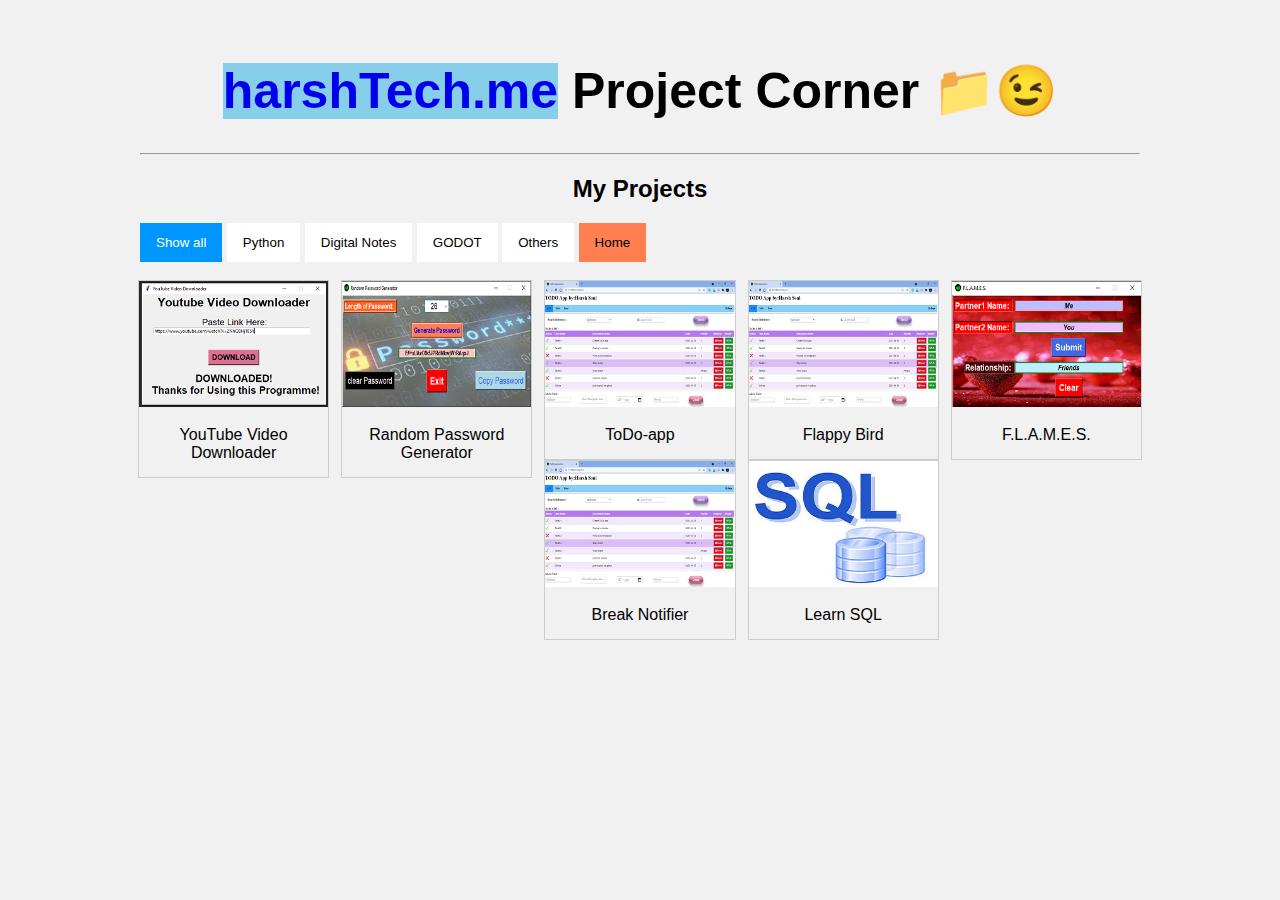
<file: project.html>
<!DOCTYPE html>
<html lang="en">

<head>
    <meta charset="UTF-8">
    <meta http-equiv="X-UA-Compatible" content="IE=edge">
    <meta name="viewport" content="width=device-width, initial-scale=1.0">
    <link rel="stylesheet" href="project.css">
    <title>HarshTech Projects</title>
    <!-- Disco Background -->
    <script>
        r = 255;
        g = 255;
        b = 255;
        flag = 0;
        t = new Array;
        o = new Array;
        d = new Array;

        function hex(a, c) {
            t[a] = Math.floor(c / 16)
            o[a] = c % 16
            switch (t[a]) {
                case 10:
                    t[a] = 'A';
                    break;
                case 11:
                    t[a] = 'B';
                    break;
                case 12:
                    t[a] = 'C';
                    break;
                case 13:
                    t[a] = 'D';
                    break;
                case 14:
                    t[a] = 'E';
                    break;
                case 15:
                    t[a] = 'F';
                    break;
                default:
                    break;
            }
            switch (o[a]) {
                case 10:
                    o[a] = 'A';
                    break;
                case 11:
                    o[a] = 'B';
                    break;
                case 12:
                    o[a] = 'C';
                    break;
                case 13:
                    o[a] = 'D';
                    break;
                case 14:
                    o[a] = 'E';
                    break;
                case 15:
                    o[a] = 'F';
                    break;
                default:
                    break;
            }
        }

        function ran(a, c) {
            if ((Math.random() > 2 / 3 || c == 0) && c < 255) {
                c++
                d[a] = 2;
            }
            else {
                if ((Math.random() <= 1 / 2 || c == 255) && c > 0) {
                    c--
                    d[a] = 1;
                }
                else d[a] = 0;
            }
            return c
        }
        function do_it(a, c) {
            if ((d[a] == 2 && c < 255) || c == 0) {
                c++
                d[a] = 2
            }
            else
                if ((d[a] == 1 && c > 0) || c == 255) {
                    c--;
                    d[a] = 1;
                }
            if (a == 3) {
                if (d[1] == 0 && d[2] == 0 && d[3] == 0)
                    flag = 1
            }
            return c
        }
        function disco() {
            if (flag == 0) {
                r = ran(1, r);
                g = ran(2, g);
                b = ran(3, b);
                hex(1, r)
                hex(2, g)
                hex(3, b)
                document.body.style.background = "#" + t[1] + o[1] + t[2] + o[2] + t[3] + o[3]
                flag = 50
            }
            else {
                r = do_it(1, r)
                g = do_it(2, g)
                b = do_it(3, b)
                hex(1, r)
                hex(2, g)
                hex(3, b)
                document.body.style.background = "#" + t[1] + o[1] + t[2] + o[2] + t[3] + o[3]
                flag--
            }

            setTimeout('disco()', 50)
        }
    </script>
    <!-- Disco Background -->
</head>

<body onload="disco()">

    <!-- MAIN (Center website) -->
    <div class="main">


        <h1><mark style="color: #0096FF; background: #87CEEB;"><a href="www.harshtech.me" style="text-decoration: none;">harshTech.me</a></mark> Project Corner 📁😉</h1>
        <hr>

        <h2 align="center">My Projects</h2>

        <div id="myBtnContainer">
            <button class="btn active" onclick="filterSelection('all')"> Show all</button>
            <button class="btn" onclick="filterSelection('Python')"> Python</button>
            <button class="btn" onclick="filterSelection('C++')"> Digital Notes</button>
            <button class="btn" onclick="filterSelection('Godot')"> GODOT</button>
            <button class="btn" onclick="filterSelection('Others')"> Others</button>
            <a href="index.html"><button class="btn" style="background: coral;">Home</button></a>
        </div>

        <!-- Portfolio Gallery Grid -->
        <div class="row">

            <div class="responsive">
                <div class="column Python">
                    <div class="content">
                        <a target="_blank" href="https://github.com/hashfx/YouTube-Video-Downloader">
                            <img src="img/ytdwnl.png" alt="YouTube Video Downloader" width="300" height="200">
                        </a>
                        <div class="desc">YouTube Video Downloader</div>

                    </div>

                </div>
            </div>
            <div class="responsive">
                <div class="column Python">
                    <div class="content">
                        <a target="_blank" href="https://github.com/hashfx/Random-Password-Generator">
                            <img src="img/pwd.png" alt="Random Password Generator" width="300" height="200">
                        </a>
                        <div class="desc">Random Password Generator</div>

                    </div>

                </div>
            </div>
            <div class="responsive">
                <div class="column Python">
                    <div class="content">
                        <a target="_blank" href="https://github.com/hashfx/todo-app">
                            <img src="img/todo.png" alt="ToDo-app" width="300" height="200">
                        </a>
                        <div class="desc">ToDo-app</div>
                    </div>
                </div>
            </div>
            <div class="responsive">
                <div class="column Python">
                    <div class="content">
                        <a target="_blank" href="https://github.com/hashfx/Flappy-Bird-Game">
                            <img src="img/todo.png" alt="ToDo-app" width="300" height="200">
                        </a>
                        <div class="desc">Flappy Bird</div>
                    </div>
                </div>
            </div>
            <div class="responsive">
                <div class="column Python">
                    <div class="content">
                        <a target="_blank" href="https://github.com/hashfx/F.L.A.M.E.S.">
                            <img src="img/flames.png" alt="ToDo-app" width="300" height="200">
                        </a>
                        <div class="desc">F.L.A.M.E.S.</div>
                    </div>
                </div>
            </div>
            <div class="responsive">
                <div class="column Python">
                    <div class="content">
                        <a target="_blank" href="https://github.com/hashfx/Pomodoro-Desktop-Notifier">
                            <img src="img/todo.png" alt="ToDo-app" width="300" height="200">
                        </a>
                        <div class="desc">Break Notifier</div>
                    </div>
                </div>
            </div>
            <div class="responsive">
                <div class="column C++">
                    <div class="content">
                        <a target="_blank" href="https://harshsoni-prog.github.io/SQL/">
                            <img src="img/sqlimg.png" alt="Learn C++" width="300" height="200">
                        </a>
                        <div class="desc">Learn SQL</div>
                    </div>
                </div>
            </div>
            <!--
            <div class="responsive">
                <div class="column C++">
                    <div class="content">
                        <a target="_blank" href="img03.jpg">
                            <img src="img03.jpg" alt="In Development...🙏🏻" width="300" height="200">
                        </a>
                        <div class="desc"> </div>

                    </div>
                </div>
            </div> 
            <div class="responsive">
                <div class="column C++">
                    <div class="content">
                        <a target="_blank" href="img03.jpg">
                            <img src="img03.jpg" alt="In Development...🙏🏻" width="300" height="200">
                        </a>
                        <div class="desc"> </div>

                    </div>
                </div>
            </div> 
            <div class="responsive">
                <div class="column Godot">
                    <div class="content">
                        <a target="_blank" href="img03.jpg">
                            <img src="img03.jpg" alt="In Development...🙏🏻" width="300" height="200">
                        </a>
                        <div class="desc"> Space Invader </div>

                    </div>
                </div>
            </div>
            <div class="responsive">
                <div class="column Godot">
                    <div class="content">
                        <a target="_blank" href="img03.jpg">
                            <img src="img03.jpg" alt="In Development...🙏🏻" width="300" height="200">
                        </a>
                        <div class="desc">Platformer Invader</div>

                    </div>
                </div>
            </div>

            <div class="responsive">
                <div class="column Others">
                    <div class="content">
                        <a target="_blank" href="img03.jpg">
                            <img src="img03.jpg" alt="In Development...🙏🏻" width="300" height="200">
                        </a>
                        <div class="desc">Github</div>

                    </div>
                </div>
            </div>
            <div class="responsive">
                <div class="column Others">
                    <div class="content">
                        <a target="_blank" href="img03.jpg">
                            <img src="img03.jpg" alt="In Development...🙏🏻" width="300" height="200">
                        </a>
                        <div class="desc">Blog</div>

                    </div>
                </div>
            </div>
            <div class="responsive">
                <div class="column Others">
                    <div class="content">
                        <a target="_blank" href="img03.jpg">
                            <img src="img03.jpg" alt="In Development...🙏🏻" width="300" height="200">
                        </a>
                        <div class="desc"> </div>

                    </div>
                </div>
            </div> -->
            <!-- END GRID -->
        </div>
        <div class="clearfix"></div>

        <!-- END MAIN -->
    </div>


    <script>
        filterSelection("all")
        function filterSelection(c) {
            var x, i;
            x = document.getElementsByClassName("column");
            if (c == "all") c = "";
            for (i = 0; i < x.length; i++) {
                w3RemoveClass(x[i], "show");
                if (x[i].className.indexOf(c) > -1) w3AddClass(x[i], "show");
            }
        }

        function w3AddClass(element, name) {
            var i, arr1, arr2;
            arr1 = element.className.split(" ");
            arr2 = name.split(" ");
            for (i = 0; i < arr2.length; i++) {
                if (arr1.indexOf(arr2[i]) == -1) { element.className += " " + arr2[i]; }
            }
        }

        function w3RemoveClass(element, name) {
            var i, arr1, arr2;
            arr1 = element.className.split(" ");
            arr2 = name.split(" ");
            for (i = 0; i < arr2.length; i++) {
                while (arr1.indexOf(arr2[i]) > -1) {
                    arr1.splice(arr1.indexOf(arr2[i]), 1);
                }
            }
            element.className = arr1.join(" ");
        }


        // Add active class to the current button (highlight it)
        var btnContainer = document.getElementById("myBtnContainer");
        var btns = btnContainer.getElementsByClassName("btn");
        for (var i = 0; i < btns.length; i++) {
            btns[i].addEventListener("click", function () {
                var current = document.getElementsByClassName("active");
                current[0].className = current[0].className.replace(" active", "");
                this.className += " active";
            });
        }
    </script>



</body>

</html>
</file>
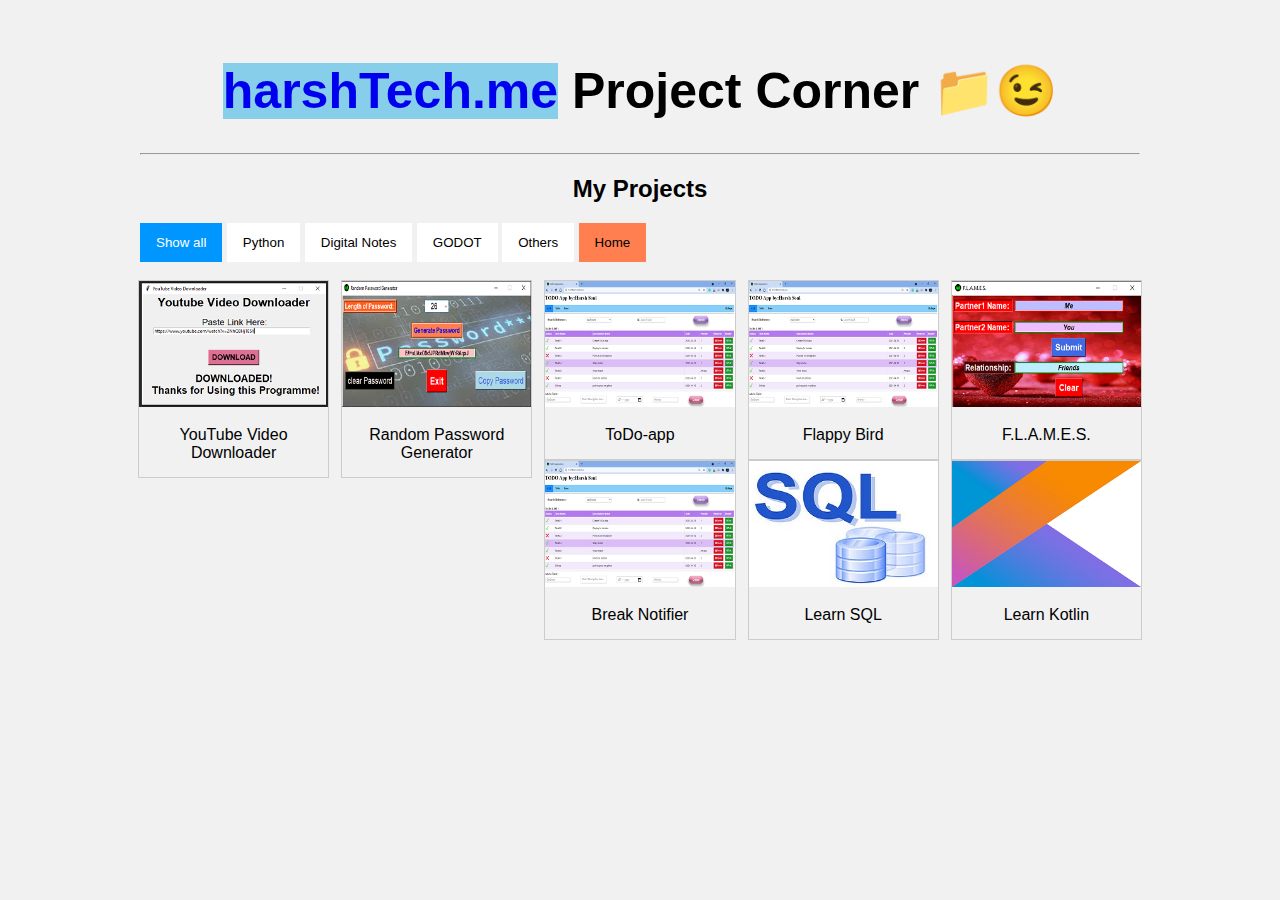
<file: docs/project.html>
<!DOCTYPE html>
<html lang="en">

<head>
    <meta charset="UTF-8">
    <meta http-equiv="X-UA-Compatible" content="IE=edge">
    <meta name="viewport" content="width=device-width, initial-scale=1.0">
    <link rel="stylesheet" href="project.css">
    <title>HarshTech Projects</title>
    <!-- Disco Background -->
    <script>
        r = 255;
        g = 255;
        b = 255;
        flag = 0;
        t = new Array;
        o = new Array;
        d = new Array;

        function hex(a, c) {
            t[a] = Math.floor(c / 16)
            o[a] = c % 16
            switch (t[a]) {
                case 10:
                    t[a] = 'A';
                    break;
                case 11:
                    t[a] = 'B';
                    break;
                case 12:
                    t[a] = 'C';
                    break;
                case 13:
                    t[a] = 'D';
                    break;
                case 14:
                    t[a] = 'E';
                    break;
                case 15:
                    t[a] = 'F';
                    break;
                default:
                    break;
            }
            switch (o[a]) {
                case 10:
                    o[a] = 'A';
                    break;
                case 11:
                    o[a] = 'B';
                    break;
                case 12:
                    o[a] = 'C';
                    break;
                case 13:
                    o[a] = 'D';
                    break;
                case 14:
                    o[a] = 'E';
                    break;
                case 15:
                    o[a] = 'F';
                    break;
                default:
                    break;
            }
        }

        function ran(a, c) {
            if ((Math.random() > 2 / 3 || c == 0) && c < 255) {
                c++
                d[a] = 2;
            }
            else {
                if ((Math.random() <= 1 / 2 || c == 255) && c > 0) {
                    c--
                    d[a] = 1;
                }
                else d[a] = 0;
            }
            return c
        }
        function do_it(a, c) {
            if ((d[a] == 2 && c < 255) || c == 0) {
                c++
                d[a] = 2
            }
            else
                if ((d[a] == 1 && c > 0) || c == 255) {
                    c--;
                    d[a] = 1;
                }
            if (a == 3) {
                if (d[1] == 0 && d[2] == 0 && d[3] == 0)
                    flag = 1
            }
            return c
        }
        function disco() {
            if (flag == 0) {
                r = ran(1, r);
                g = ran(2, g);
                b = ran(3, b);
                hex(1, r)
                hex(2, g)
                hex(3, b)
                document.body.style.background = "#" + t[1] + o[1] + t[2] + o[2] + t[3] + o[3]
                flag = 50
            }
            else {
                r = do_it(1, r)
                g = do_it(2, g)
                b = do_it(3, b)
                hex(1, r)
                hex(2, g)
                hex(3, b)
                document.body.style.background = "#" + t[1] + o[1] + t[2] + o[2] + t[3] + o[3]
                flag--
            }

            setTimeout('disco()', 50)
        }
    </script>
    <!-- Disco Background -->
</head>

<body onload="disco()">

    <!-- MAIN (Center website) -->
    <div class="main">


        <h1><mark style="color: #0096FF; background: #87CEEB;"><a href="www.harshtech.me" style="text-decoration: none;">harshTech.me</a></mark> Project Corner 📁😉</h1>
        <hr>

        <h2 align="center">My Projects</h2>

        <div id="myBtnContainer">
            <button class="btn active" onclick="filterSelection('all')"> Show all</button>
            <button class="btn" onclick="filterSelection('Python')"> Python</button>
            <button class="btn" onclick="filterSelection('C++')"> Digital Notes</button>
            <button class="btn" onclick="filterSelection('Godot')"> GODOT</button>
            <button class="btn" onclick="filterSelection('Others')"> Others</button>
            <a href="index.html"><button class="btn" style="background: coral;">Home</button></a>
        </div>

        <!-- Portfolio Gallery Grid -->
        <div class="row">

            <div class="responsive">
                <div class="column Python">
                    <div class="content">
                        <a target="_blank" href="https://github.com/hashfx/YouTube-Video-Downloader">
                            <img src="img/ytdwnl.png" alt="YouTube Video Downloader" width="300" height="200">
                        </a>
                        <div class="desc">YouTube Video Downloader</div>

                    </div>

                </div>
            </div>
            <div class="responsive">
                <div class="column Python">
                    <div class="content">
                        <a target="_blank" href="https://github.com/hashfx/Random-Password-Generator">
                            <img src="img/pwd.png" alt="Random Password Generator" width="300" height="200">
                        </a>
                        <div class="desc">Random Password Generator</div>

                    </div>

                </div>
            </div>
            <div class="responsive">
                <div class="column Python">
                    <div class="content">
                        <a target="_blank" href="https://github.com/hashfx/todo-app">
                            <img src="img/todo.png" alt="ToDo-app" width="300" height="200">
                        </a>
                        <div class="desc">ToDo-app</div>
                    </div>
                </div>
            </div>
            <div class="responsive">
                <div class="column Python">
                    <div class="content">
                        <a target="_blank" href="https://github.com/hashfx/Flappy-Bird-Game">
                            <img src="img/todo.png" alt="ToDo-app" width="300" height="200">
                        </a>
                        <div class="desc">Flappy Bird</div>
                    </div>
                </div>
            </div>
            <div class="responsive">
                <div class="column Python">
                    <div class="content">
                        <a target="_blank" href="https://github.com/hashfx/F.L.A.M.E.S.">
                            <img src="img/flames.png" alt="ToDo-app" width="300" height="200">
                        </a>
                        <div class="desc">F.L.A.M.E.S.</div>
                    </div>
                </div>
            </div>
            <div class="responsive">
                <div class="column Python">
                    <div class="content">
                        <a target="_blank" href="https://github.com/hashfx/Pomodoro-Desktop-Notifier">
                            <img src="img/todo.png" alt="ToDo-app" width="300" height="200">
                        </a>
                        <div class="desc">Break Notifier</div>
                    </div>
                </div>
            </div>
            <div class="responsive">
                <div class="column C++">
                    <div class="content">
                        <a target="_blank" href="https://hashfx.github.io/LearnSQL/index.html">
                            <img src="img/sqlimg.png" alt="Learn SQL" width="300" height="200">
                        </a>
                        <div class="desc">Learn SQL</div>
                    </div>
                </div>
            </div>
            <div class="responsive">
                <div class="column C++">
                    <div class="content">
                        <a target="_blank" href="https://github.com/hashfx/LearnKotlin/tree/master/src/main/kotlin">
                            <img src="img/kotlin.png" alt="Learn SQL" width="300" height="200">
                        </a>
                        <div class="desc">Learn Kotlin</div>
                    </div>
                </div>
            </div>
            <!--
            <div class="responsive">
                <div class="column C++">
                    <div class="content">
                        <a target="_blank" href="img03.jpg">
                            <img src="img03.jpg" alt="In Development...🙏🏻" width="300" height="200">
                        </a>
                        <div class="desc"> </div>

                    </div>
                </div>
            </div> 
            <div class="responsive">
                <div class="column C++">
                    <div class="content">
                        <a target="_blank" href="img03.jpg">
                            <img src="img03.jpg" alt="In Development...🙏🏻" width="300" height="200">
                        </a>
                        <div class="desc"> </div>

                    </div>
                </div>
            </div> 
            <div class="responsive">
                <div class="column Godot">
                    <div class="content">
                        <a target="_blank" href="img03.jpg">
                            <img src="img03.jpg" alt="In Development...🙏🏻" width="300" height="200">
                        </a>
                        <div class="desc"> Space Invader </div>

                    </div>
                </div>
            </div>
            <div class="responsive">
                <div class="column Godot">
                    <div class="content">
                        <a target="_blank" href="img03.jpg">
                            <img src="img03.jpg" alt="In Development...🙏🏻" width="300" height="200">
                        </a>
                        <div class="desc">Platformer Invader</div>

                    </div>
                </div>
            </div>

            <div class="responsive">
                <div class="column Others">
                    <div class="content">
                        <a target="_blank" href="img03.jpg">
                            <img src="img03.jpg" alt="In Development...🙏🏻" width="300" height="200">
                        </a>
                        <div class="desc">Github</div>

                    </div>
                </div>
            </div>
            <div class="responsive">
                <div class="column Others">
                    <div class="content">
                        <a target="_blank" href="img03.jpg">
                            <img src="img03.jpg" alt="In Development...🙏🏻" width="300" height="200">
                        </a>
                        <div class="desc">Blog</div>

                    </div>
                </div>
            </div>
            <div class="responsive">
                <div class="column Others">
                    <div class="content">
                        <a target="_blank" href="img03.jpg">
                            <img src="img03.jpg" alt="In Development...🙏🏻" width="300" height="200">
                        </a>
                        <div class="desc"> </div>

                    </div>
                </div>
            </div> -->
            <!-- END GRID -->
        </div>
        <div class="clearfix"></div>

        <!-- END MAIN -->
    </div>


    <script>
        filterSelection("all")
        function filterSelection(c) {
            var x, i;
            x = document.getElementsByClassName("column");
            if (c == "all") c = "";
            for (i = 0; i < x.length; i++) {
                w3RemoveClass(x[i], "show");
                if (x[i].className.indexOf(c) > -1) w3AddClass(x[i], "show");
            }
        }

        function w3AddClass(element, name) {
            var i, arr1, arr2;
            arr1 = element.className.split(" ");
            arr2 = name.split(" ");
            for (i = 0; i < arr2.length; i++) {
                if (arr1.indexOf(arr2[i]) == -1) { element.className += " " + arr2[i]; }
            }
        }

        function w3RemoveClass(element, name) {
            var i, arr1, arr2;
            arr1 = element.className.split(" ");
            arr2 = name.split(" ");
            for (i = 0; i < arr2.length; i++) {
                while (arr1.indexOf(arr2[i]) > -1) {
                    arr1.splice(arr1.indexOf(arr2[i]), 1);
                }
            }
            element.className = arr1.join(" ");
        }


        // Add active class to the current button (highlight it)
        var btnContainer = document.getElementById("myBtnContainer");
        var btns = btnContainer.getElementsByClassName("btn");
        for (var i = 0; i < btns.length; i++) {
            btns[i].addEventListener("click", function () {
                var current = document.getElementsByClassName("active");
                current[0].className = current[0].className.replace(" active", "");
                this.className += " active";
            });
        }
    </script>



</body>

</html>
</file>
<file: project.css>
* {
    box-sizing: border-box;
}

body {
    background-color: #f1f1f1;
    padding: 20px;
    font-family: Arial;
}

/* Center website */
.main {
    max-width: 1000px;
    margin: auto;
}



h1 {
    font-size: 50px;
    /* word-break: break-all; */
    text-align: center;
}



.row {
    margin: 10px -16px;
}

/* Add padding BETWEEN each column */
.row,
.row>.column {
    padding: 8px;
}

/* HERE */
div.content {
    border: 1px solid #ccc;
  }
  
  div.content:hover {
    border: 1px solid #777;
  }
  
  div.content img {
    width: 100%;
    height: auto;
  }
  
  div.desc {
    padding: 15px;
    text-align: center;
  }
  
  .responsive {
    padding: 0 6px;
    float: left;
    width: 20%; /* 24.99999% */
  }
  

  /* portrait tablet e-readers kindle */
  @media (max-width: 800px) {
      .responsive{
          width: 50%;
      }
      
  }
  

  /* smartphones android phones landscape iphone */
  @media only screen and (max-width: 600px) {
    .responsive {
      width: 40%; /* 49.99999% */
      margin: 6px 0;
    }
  }
  
  /* smartphones portrait iphone 480x320 android phones*/
  @media only screen and (max-width: 480px) {
    .responsive {
      width: 50%; /* 100% */
    }
    .main h1{
      font-size: 30px; /*5vw*/
    }
  }
  
  .clearfix:after {
    content: "";
    display: table;
    clear: both;
  }


/* Create three equal columns that floats next to each other */

.column {
    /* float: none; */
    width: auto;
    display: none;
    /* Hide all elements by default  */
}

/* Clear floats after rows */
.row:after {
    content: "";
    display: table;
    clear: both;
}


/* Content */



/* The "show" class is added to the filtered elements */
.show {
    display: block;
}

/* Style the buttons */
.btn {
    border: none;
    outline: none;
    padding: 12px 16px;
    background-color: white;
    cursor: pointer;
}

.btn:hover {
    background-color: #fe99aa;
}

.btn.active {
    background-color: #0096FF; /*#666*/
    color: white;
}
</file>
<file: docs/project.css>
* {
    box-sizing: border-box;
}

body {
    background-color: #f1f1f1;
    padding: 20px;
    font-family: Arial;
}

/* Center website */
.main {
    max-width: 1000px;
    margin: auto;
}



h1 {
    font-size: 50px;
    /* word-break: break-all; */
    text-align: center;
}



.row {
    margin: 10px -16px;
}

/* Add padding BETWEEN each column */
.row,
.row>.column {
    padding: 8px;
}

/* HERE */
div.content {
    border: 1px solid #ccc;
  }
  
  div.content:hover {
    border: 1px solid #777;
  }
  
  div.content img {
    width: 100%;
    height: auto;
  }
  
  div.desc {
    padding: 15px;
    text-align: center;
  }
  
  .responsive {
    padding: 0 6px;
    float: left;
    width: 20%; /* 24.99999% */
  }
  

  /* portrait tablet e-readers kindle */
  @media (max-width: 800px) {
      .responsive{
          width: 50%;
      }
      
  }
  

  /* smartphones android phones landscape iphone */
  @media only screen and (max-width: 600px) {
    .responsive {
      width: 40%; /* 49.99999% */
      margin: 6px 0;
    }
  }
  
  /* smartphones portrait iphone 480x320 android phones*/
  @media only screen and (max-width: 480px) {
    .responsive {
      width: 50%; /* 100% */
    }
    .main h1{
      font-size: 30px; /*5vw*/
    }
  }
  
  .clearfix:after {
    content: "";
    display: table;
    clear: both;
  }


/* Create three equal columns that floats next to each other */

.column {
    /* float: none; */
    width: auto;
    display: none;
    /* Hide all elements by default  */
}

/* Clear floats after rows */
.row:after {
    content: "";
    display: table;
    clear: both;
}


/* Content */



/* The "show" class is added to the filtered elements */
.show {
    display: block;
}

/* Style the buttons */
.btn {
    border: none;
    outline: none;
    padding: 12px 16px;
    background-color: white;
    cursor: pointer;
}

.btn:hover {
    background-color: #fe99aa;
}

.btn.active {
    background-color: #0096FF; /*#666*/
    color: white;
}
</file>
